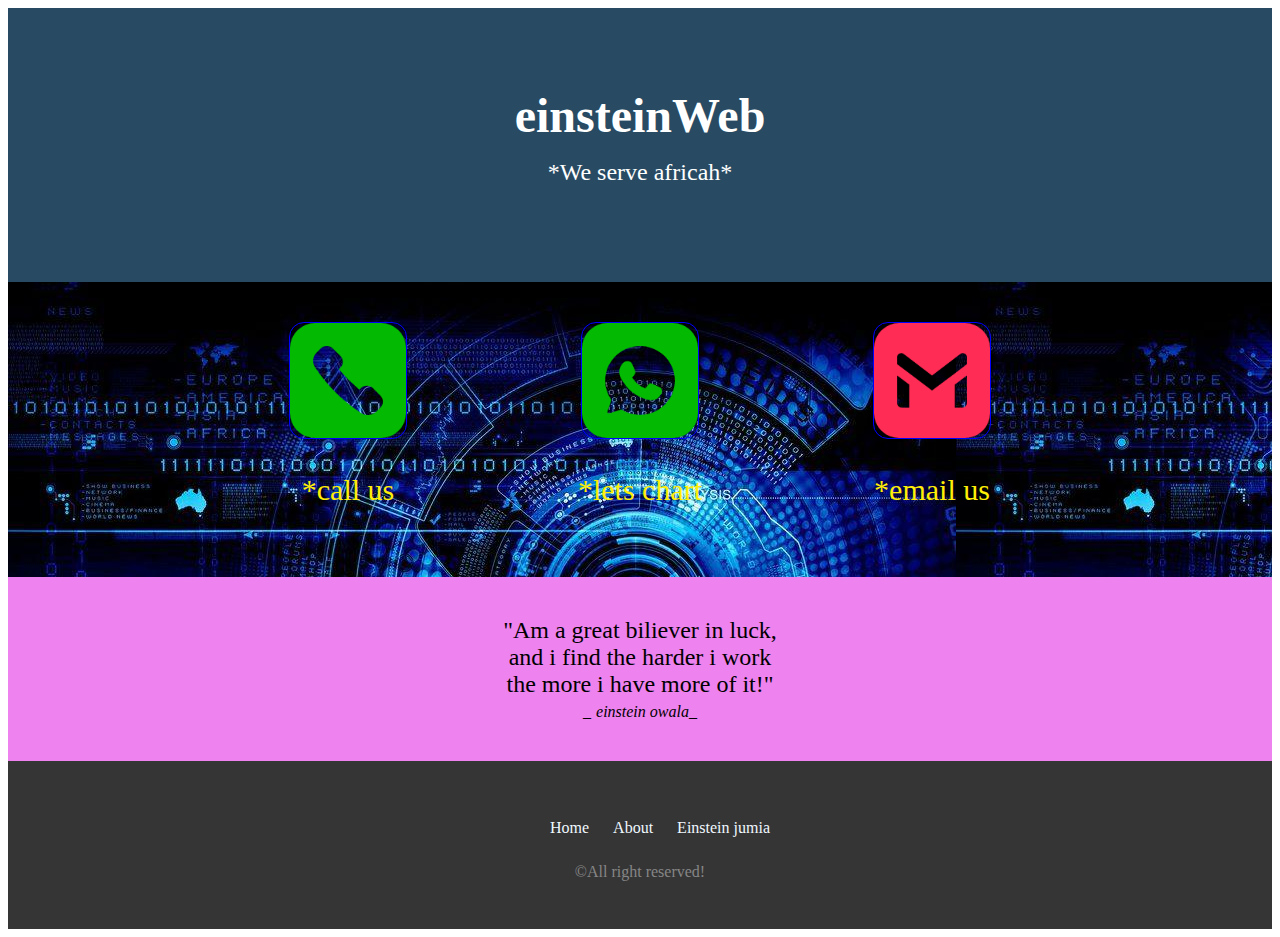
<file: index.html>
<!DOCTYPE html>
<html lang="en">
<head>
    <meta charset="UTF-8">
    <meta http-equiv="X-UA-Compatible" content="IE=edge">
    <meta name="viewport" content="width=device-width, initial-scale=1.0">
    <title>website</title>
   <link rel="stylesheet" href="index.css">
</head>
<body>
    <header>
        <div class="container">
            <div class="container">
                <h1>einsteinWeb</h1>
                <h2>*We serve africah*</h2 >
               
      </div>
    </header>

    <section class="features">
 <div class="container">
     <div class="feature">
        <a href="tel:+254701185813"><img src="phone.png"></a> 
         <p>*call us</p>
     </div>

     <div class="feature">
        <a href="https://wa.me/[+254701185813]"target="blank"><img src="whatsapp.png"></a>
        <p>*lets chart</p>
    </div>

    <div class="feature">
        <a href="mailto:owalacollins7@gmail.com"target="blank"><img src="gmail.png"></a> 
        <p>*email us</p>
    </div>

 </div>
    </section>

    <section class="quote">
<blockquote class="container">
    <p>"Am a great biliever in luck,<br /> and i find the harder i work<br /> the more i have more of it!"</p>
            <cite>einstein owala_</cite>
</blockquote>
    </section>

    <footer>
 <div class="continer">
     <ul>
        <li><a href="index.html"target="_blank">Home</a></li>
        <li><a href="about.html"target="_blank">About</a></li>
        <li><a href="products.html"target="_blank">Einstein jumia</a></li>
     </ul>
 </div>
 <p>&copy;All right reserved!</p>
    </footer>
</body>
</html>
</file>
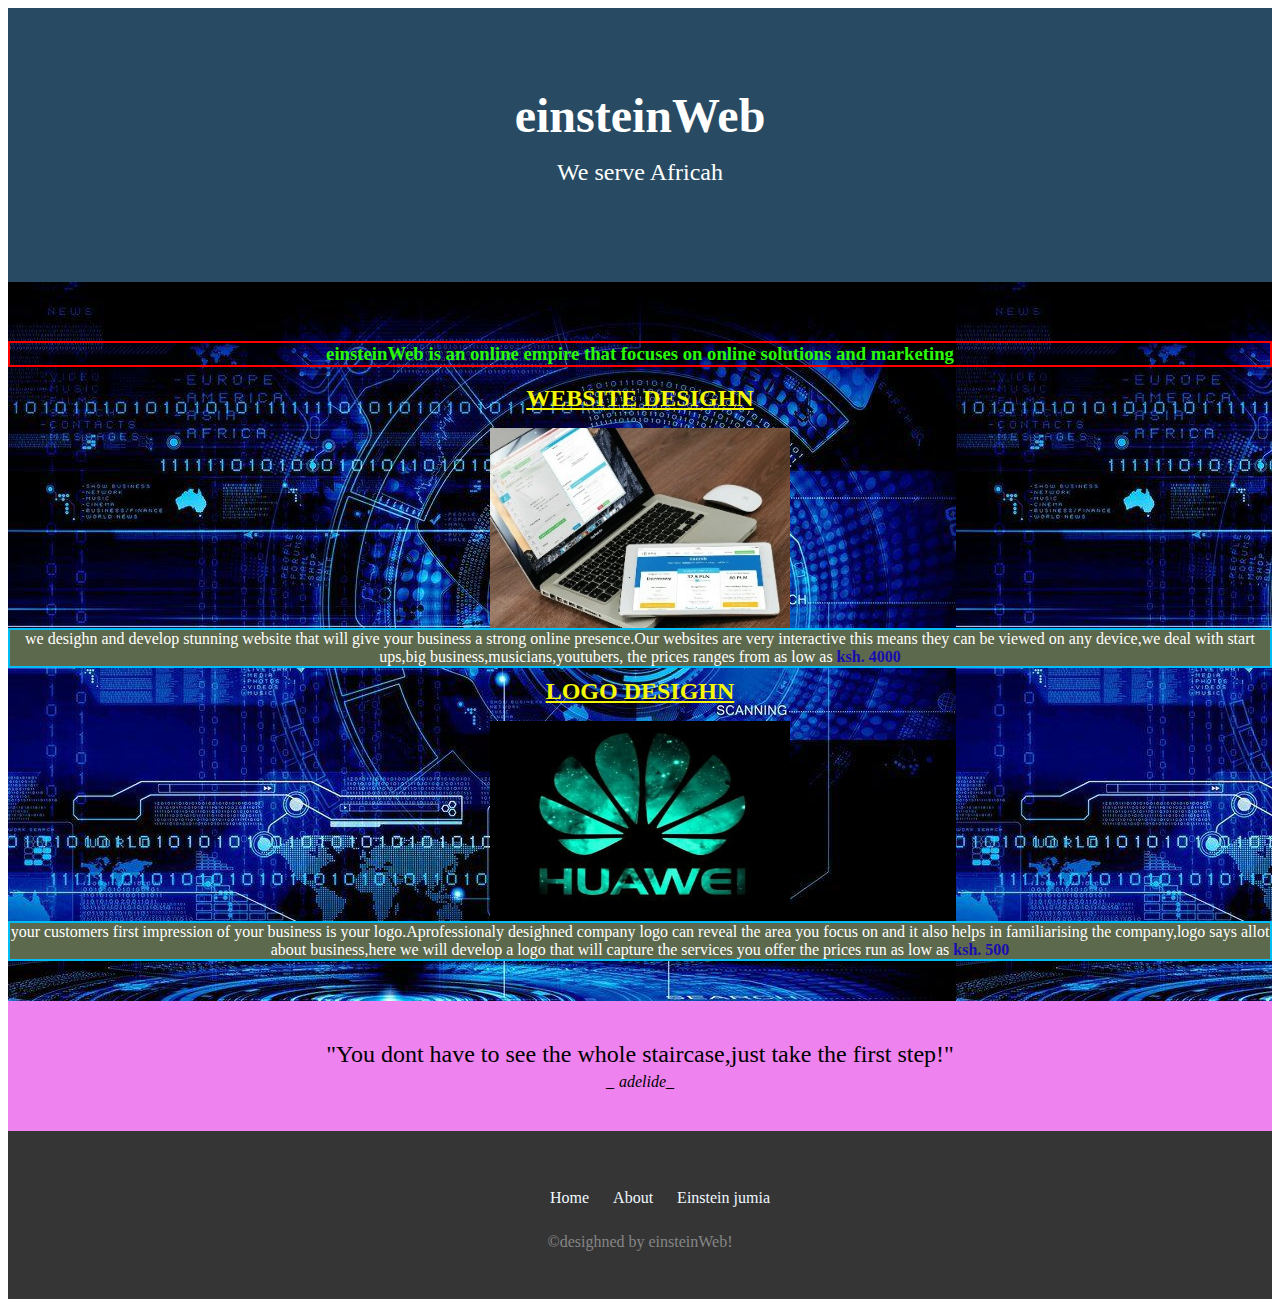
<file: about.html>
<!DOCTYPE html>
<html lang="en">
<head>
    <meta charset="UTF-8">
    <meta http-equiv="X-UA-Compatible" content="IE=edge">
    <meta name="viewport" content="width=device-width, initial-scale=1.0">
    <title>Document</title>
   <link rel="stylesheet" href="index.css">
</head>
<body>
    <header>
        <div class="container">
            <div class="container">
                <h1>einsteinWeb</h1>
                <h2>We serve Africah</h2 >
               
      </div>
    </header>

    <div class="features">
 
     <div class="about">
    <h3> einsteinWeb is an online empire that focuses on online solutions and marketing </h3>
        <h2>WEBSITE DESIGHN</h2>
        <img src="image8.jpg">
    <p>we desighn and develop stunning website that will give your business a strong online presence.Our websites are 
        very interactive this means they can be viewed on any device,we deal with start ups,big business,musicians,youtubers,
    the prices ranges from as low as <strong>ksh. 4000</strong>
    </p>
    
    <h2>LOGO DESIGHN</h2>
    <img src="image10.jpg">
<p>your customers first impression  of your business is your logo.Aprofessionaly desighned company logo can reveal the area you focus on and it also helps in familiarising the company,logo says allot about  business,here we will develop a logo that will capture the services you offer
    the prices run as low as <strong>ksh. 500</strong>
</p>

 </div>
</div>

    <section class="quote">
<blockquote class="container">
    <p>"You dont have to see the whole staircase,just take the first step!"</p>
            <cite>adelide_</cite>
</blockquote>
    </section>

    <footer>
 <div class="continer">
     <ul>
        <li><a href="index.html">Home</a></li>
        <li><a href="about.html">About</a></li>
        <li><a href="products.html">Einstein jumia</a></li>
     </ul>
 </div>
 <p>&copy;desighned by einsteinWeb!</p>
    </footer>
</body>
</html>
</file>
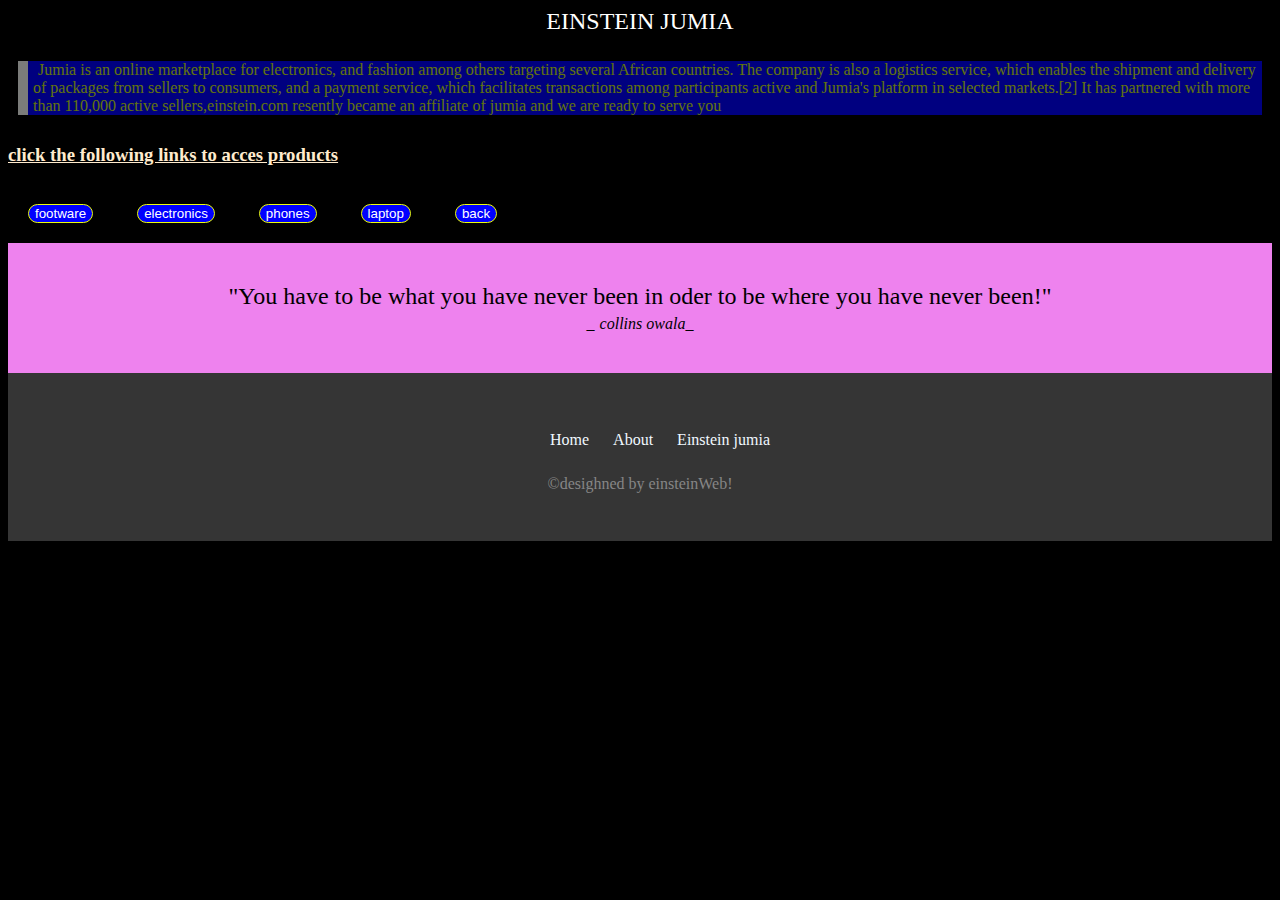
<file: products.html>
<!DOCTYPE html>
<html lang="en">
<head>
    <meta charset="UTF-8">
    <meta http-equiv="X-UA-Compatible" content="IE=edge">
    <meta name="viewport" content="width=device-width, initial-scale=1.0">
    <title>jumia</title>
    <link rel="stylesheet" href="index.css">
    <style>
        body{
        background-image: url(imge11.jpg);
        background-size: cover;
        
        }
        h2{
            text-align: center;
            color: white;
        }
        
        h3{
            color: blanchedalmond;
            text-decoration: underline;
        }
        button{
            border: rgb(237, 253, 11) 1px solid;
            background: blue;
            color: white;
            margin: 20px;
            border-radius: 20px;
        }
        .desc{
         display: inline-block;
         background-color:blue;
         border-left:rgb(246, 247, 244) 10px solid;
         padding-left: 5px;
         opacity: 0.5;
         color: rgb(198, 230, 19);
            text-indent: 5px;
            margin: 10px;
         
        }
    </style>
</head>
<body>
    <h2>EINSTEIN JUMIA</h2>
 <p class="desc">
    Jumia is an online marketplace for electronics, and fashion among others targeting several African countries. The company is also a logistics service, which enables the shipment and delivery of packages from sellers to consumers, and a payment service, which facilitates transactions among participants active and Jumia's platform in selected markets.[2] It has partnered with more than 110,000 active sellers,einstein.com resently became an affiliate of jumia and we are ready to serve you 
 </p>  
   <h3> click the following links to acces products</h3>
   <a href="https://bit.ly/34WJusl"target="_blank"><button>footware</button></a>
   <a href="https://bit.ly/3eUnzYL"target="_blank"><button>electronics</button></a>
   <a href="https://bit.ly/3g6x7iK"target="_blank"><button>phones</button></a>
   <a href="https://bit.ly/2T3ETlt"target="_blank"><button>laptop</button></a>
   <a href="index.html"target="_blank"><button>back</button></a>



    <section class="quote">
<blockquote class="container">
    <p>"You have to be what you have never been in oder to be where you have never been!"</p>
            <cite>collins owala_</cite>
</blockquote>
    </section>

    <footer>
 <div class="continer">
     <ul>
        <li><a href="index.html">Home</a></li>
        <li><a href="about.html">About</a></li>
        <li><a href="products.html">Einstein jumia</a></li>
     </ul>
 </div>
 <p>&copy;desighned by einsteinWeb!</p>
    </footer>
</body>
</html>
</file>
<file: index.css>
section{
    padding: 40px 0;
    text-align: center;

}
.features{
background-image: url(image5.jpg);
color: #030202;
} 
.container{
    margin: 0 auto;
    padding: 0 20 0 20;
    max-width: 900px;
   
    
}
/*head*/

header{
    color: #ffffff;
    background-color: #284b63;
    padding: 80px 0;
    text-align: center;
}

header img{
    width: 10%;
}
h1{
    font-size: 48px;
    margin: 0 0 16px 0;

}
h2{
    font-weight: 300;
    margin: 0 0 16px 0;
    font-size: 0 0 16 0;
}
.btn{
    display: inline-block;
    color: white;
    font-weight: 500;
    font-size: 20px;
    background: #549DA0;
     border: none;
     border-radius: 5px;
     padding: 12px 16px;
     cursor: pointer;

}
.btn:hover{
    background-color: #468486;
}

/*body*/
.about{
    color: white;
    padding: 40px 0;
}
.feature{
    width: 32%;
    display: inline-block;
    font-size: 16px;
}
.feature img{
    border: blue solid 1px;
    border-radius: 15px;
    width: 40%;
}
.feature p{
    color: rgb(255, 238, 7);
    font-size: 30px;
}
/*body down*/
.quote{
    background: violet;
}
blockquote{
    margin: 0;
    padding: 0;
    text-align: center;
}
blockquote p{
    margin: 0 0 5px 0;
    font-size: 24px;
}
blockquote cite{
    font-size: 16px;
    font-style: italic;
   

}
blockquote cite::before{
    content: '_';
    margin-right: 5px;
}

/*ABOUT*/
strong{
    color: rgb(24, 13, 175);
}
.about h3{
    text-align: center;
    color: rgb(42, 248, 6);
    font-weight: 900;
   border: 2px solid red;
}
.about h2{
    text-align: center;
    color: rgb(244, 248, 8);
    font-weight: 900;
    text-decoration: underline;
    margin-top: 10px;
  
}
.about p{
    text-align: center;
    
    font-weight: 500;
    color: rgb(255, 255, 255);
    display:inline-block;
    margin: 0 auto;
    background-color: rgb(93, 105, 76);
    border: 2px solid rgb(1, 189, 246);
}
.about img{
    display: block;
    margin: 0px auto;
    height: 200px;
    width: 300px;
    background-color: blue;
}
/*footer*/
footer{
    background: #353535;
    padding: 32px 0;
    text-align: center;
    color: #868686;
}
footer ul li{
    display: inline-block;
    list-style: none;
    margin: 10px;
}
ul li a{
    text-decoration: none;
    color: aliceblue;
}
@media screen and (max-width:480px){
    .btn{
        display: block;
        font-size: 16px;
    }
    h1{
        font-size: 32px;
        margin: 0 0 8px 0;
    }
    h2{
        font-size: 18px;

    }
    section{
        padding: 25px 015px 0;
    }
    .feature{
        width: 100%;
        display: flex;
        align-items: center;
        justify-content: center;
        text-align: left;
        margin: 0 0 10px 0;
        font-size: 16px;
    }
    .feature img{
        width: 15%;
        min-width: 60px;
        margin-right: 20px;
    }
    footer{
        padding: 30px 0 10px 0;

    }
    footer li{
        display: block;
        margin: 5px 0;
    }
    .about img{
        height: 100px;
        width: 200px;
    }
    .feature p{
        font-size: 20px;
    }
}
</file>
